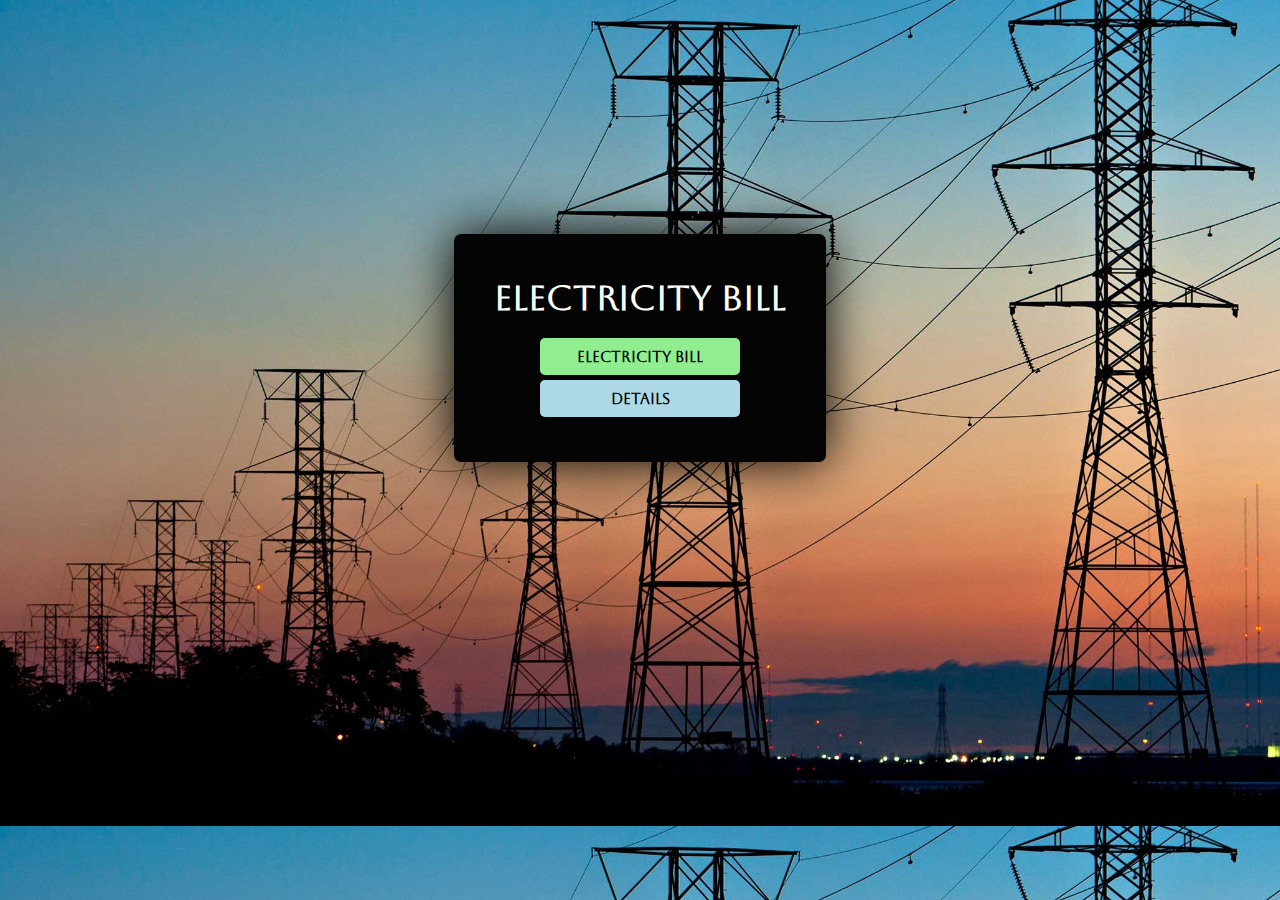
<file: index.html>
<!DOCTYPE html>
<html lang="en">
<head>
    <meta charset="UTF-8">
    <meta http-equiv="X-UA-Compatible" content="IE=edge">
    <meta name="viewport" content="width=device-width, initial-scale=1.0">
    <link rel="preconnect" href="https://fonts.googleapis.com">
    <link rel="preconnect" href="https://fonts.gstatic.com" crossorigin>
    <link href="https://fonts.googleapis.com/css2?family=Aboreto&display=swap" rel="stylesheet">
    <link rel="stylesheet" href="index.css">
    <title>Electricity Bill</title>
</head>
<body>
    <div class="wrapper">
        <div class="cont"> 
            <h1 class="heading">Electricity Bill<br></h1>
            <h2 id="rorl-el"></h2>
            <a href="register.html"><button id="register-btn">Electricity Bill</button></a>
            <a href="details.php"><button id="login-btn">DETAILS</button></a>
            
            
            <!-- <p id="save-el">Previous entries: </p> -->
        </div>
    </div>
    <!-- <script src="index.js">
        
    </script> -->
</body>
</html>
</file>
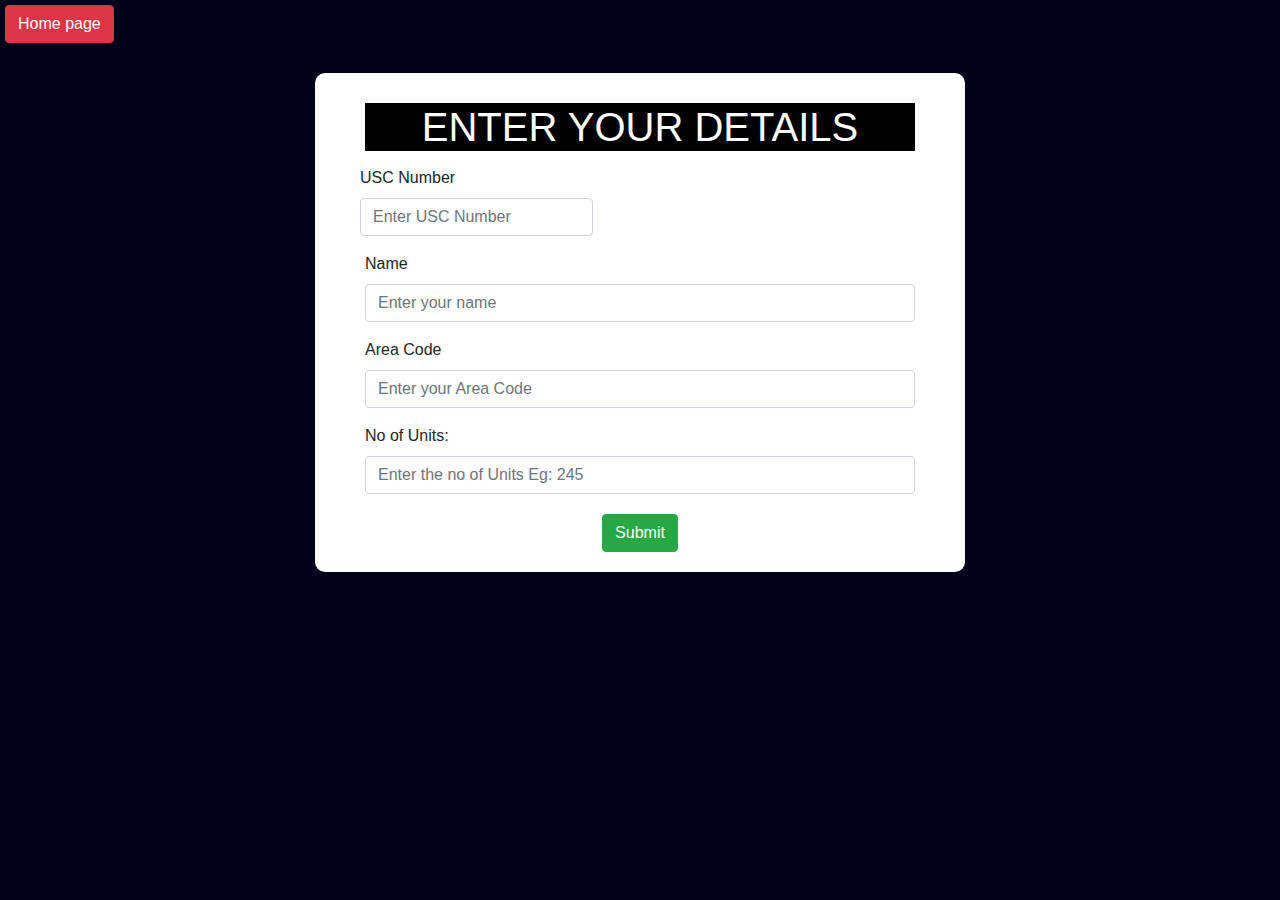
<file: register.html>
<!DOCTYPE html>
<html lang="en">
<head>
    <meta charset="UTF-8">
    <meta http-equiv="X-UA-Compatible" content="IE=edge">
    <meta name="viewport" content="width=device-width, initial-scale=1.0">
    <title>Electricity Bill</title>
    <link rel="stylesheet" href="https://cdn.jsdelivr.net/npm/bootstrap@4.0.0/dist/css/bootstrap.min.css" integrity="sha384-Gn5384xqQ1aoWXA+058RXPxPg6fy4IWvTNh0E263XmFcJlSAwiGgFAW/dAiS6JXm" crossorigin="anonymous">
    <link rel="stylesheet" href="style.css">
</head>
<body id="bodybg">
    <div class="form-container">
      <div id="h-btn" >
        <button class="btn btn-danger hbtn"><a class="homepage" href="index.html">Home page</a></button>
    </div>
        <div class="overall-form ">  
            <div class="container form">
                <div class="heading container text-center">
                    <h1>ENTER YOUR DETAILS</h1>
                </div>
                <form action="connect.php" method="post">
                    <div class="form-row">
                        <div class="form-group">
                            <label for="id">USC Number</label>
                            <input type="number" class="form-control" name="id" id="id" aria-describedby="emailHelp" placeholder="Enter USC Number" required>                            
                          </div>                       
                    </div>
                    <div class="form-group">
                      <div class="form-group">
                        <label for="studentName">Name</label>
                        <input type="text" class="form-control" id="studentName" name="Sname" placeholder="Enter your name" required>
                      </div>
                    </div>
                      <div class="form-group">
                        <label for="rollNumber">Area Code</label>
                        <input type="text" class="form-control" id="rollNumber" name="rollnum" placeholder="Enter your Area Code" required>
                      </div>
                      <div class="form-group ">
                        
                        <label for="cid">No of Units: </label>
                        <input type="number" class="form-control" name="cid" id="cid" aria-describedby="emailHelp" placeholder="Enter the no of Units Eg: 245" required>
                      </div>                    
                    <div class="container text-align submit-btn">
                        <button type="submit" value="submit" name="submit" class="btn btn-success">Submit</button>
                    </div>                    
                  </form>                  
            </div>                       
        </div>
    </div>
</body>
</html>
</file>
<file: index.css>
body {
    background-image: url("elec.jpg");
    background-size: cover;
    height: 90vh;
    background-repeat: none;
    font-weight: bold;
    text-align: center;
}
h1 {
    margin-bottom: 10px;
    font-family: 'Aboreto', cursive;
}
h2 {
    font-size: 50px;
    margin-top: 0;
    margin-bottom: 20px;
}
button {
    border: none;
    padding-top: 10px;
    padding-bottom: 10px;
    color: white;
    font-weight: bold;
    display: block;
    font-size: 15px;
    margin: 0px auto 5px auto;
    width: 200px;
    font-family: 'Aboreto', cursive;
    border-radius: 5px;
}
#register-btn {
    background: lightgreen;
    border-bottom: none;
    color: black;
}
#login-btn {
    background: lightblue;
    color: black;
    font-weight: bold;
}
a:link {
    text-decoration: none;
}
.wrapper{
    display:flex;
    flex-direction: column;
    height: 680px;
    justify-content: center;
    align-items: center;
}
.cont{
    background: #040404;
    padding: 20px 40px;
    padding-bottom: 40px;
    border-radius: 7px;
    box-shadow: 0px 0px 50px black;
}
.heading{
    font-size: 35px;
    font-weight: bold;
    color:#fffffc;
}
#register-btn:hover{
    box-shadow: 0px 0px 20px #000000 inset;
}
#login-btn:hover{
    box-shadow: 0px 0px 20px #000000 inset;
}
</file>
<file: style.css>
.body{
    text-align: center !IMPORTANT;
}
#bodybg{
    background: #00001A;
}
.heading{
    margin-bottom:15px;
    color:white;
    background-color:black;
}
.mrg1{
    margin-left:40px;
}
.mrg2{
    margin-left:20px;
}
.form-container{
    background-color:#00001A;
    padding:5px;
    height:100vh;
    
}
.overall-form{
    margin-top:30px;
}
.form{
    width:650px;
    padding: 50px;
    padding-top:30px;
    padding-bottom:20px;
    background-color:white;
    border-radius:10px;
    margin-top:20px;
}
.homepage{
    color:white;
}
a{
    text-decoration:none;
}
.submit-btn{
    margin-top:20px;
    text-align: center !IMPORTANT;
}
a:hover{
    color:black;
    text-decoration:none;
}
#hbtn{
    margin-top:20px;
    margin-left: 75px;
    display: flex;
    justify-content: center;
}
p{
    font-size: 10px !IMPORTANT;
}
</file>
